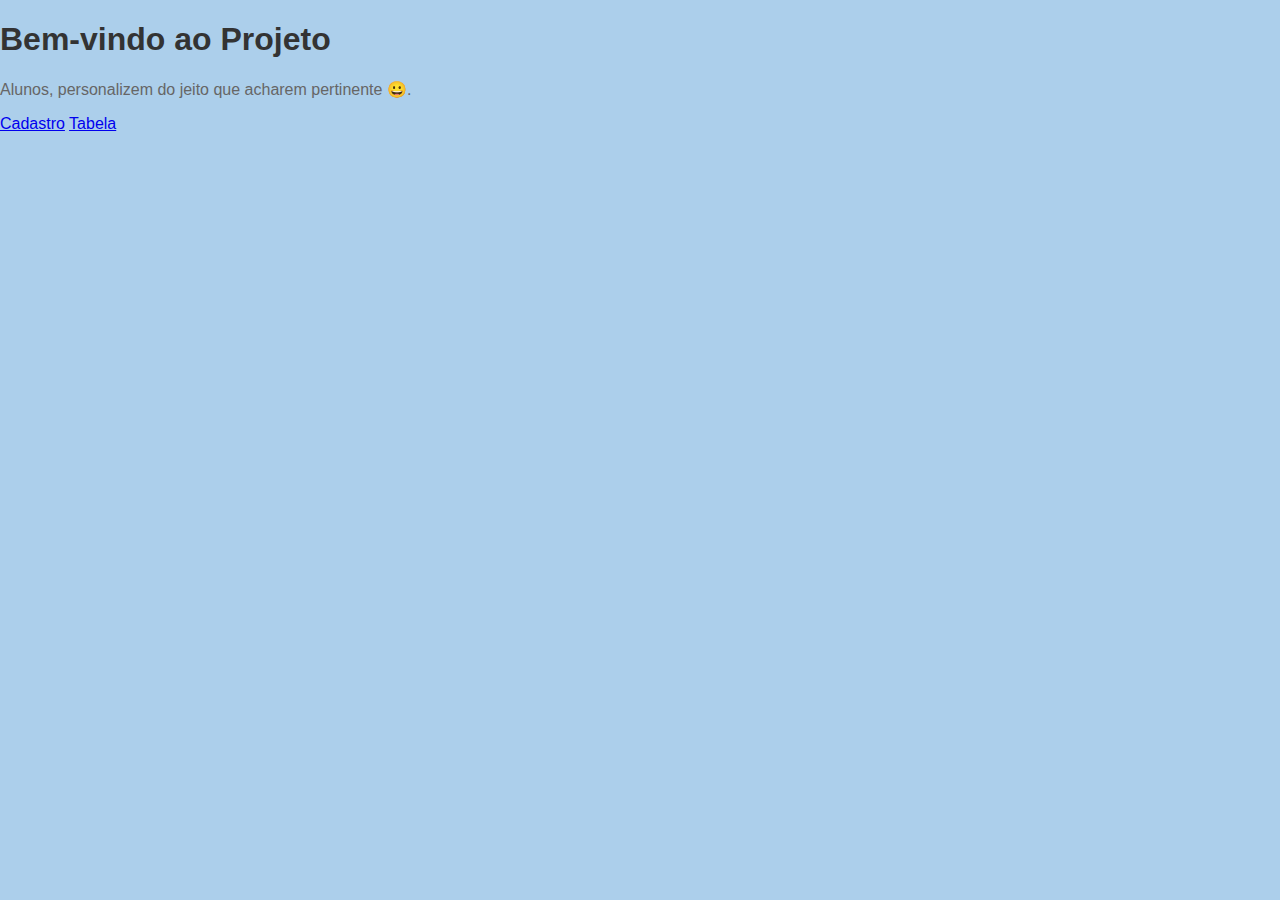
<file: index.html>
<!DOCTYPE html>
<html lang="pt-br">
<head>
    <meta charset="UTF-8">
    <meta name="viewport" content="width=device-width, initial-scale=1.0">
    <title>Página Inicial</title>
    <link rel="stylesheet" href="style.css">
</head>
<body>
    <h1>Bem-vindo ao Projeto</h1>
    <p>Alunos, personalizem do jeito que acharem pertinente 😀.</p>
    <a href="cadastro.html">Cadastro</a>
    <a href="tabela.html">Tabela</a>
    <script src="script.js"></script>
</body>
</html>
</file>
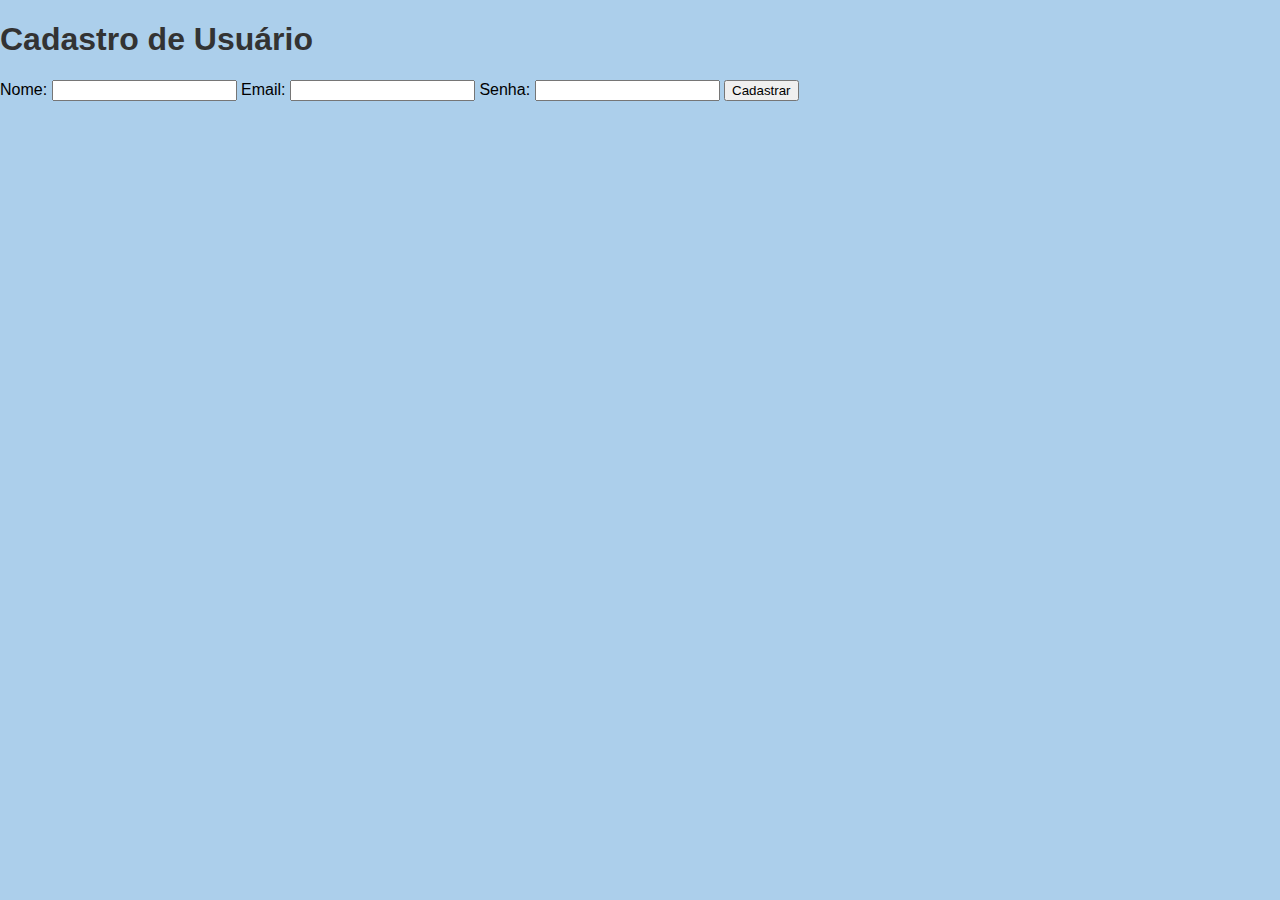
<file: cadastro.html>
<!DOCTYPE html>
<html lang="pt-br">
<head>
    <meta charset="UTF-8">
    <meta name="viewport" content="width=device-width, initial-scale=1.0">
    <title>Cadastro</title>
    <link rel="stylesheet" href="style.css">
</head>
<body>
    <h1>Cadastro de Usuário</h1>
    <form id="cadastroForm">
        <label for="nome">Nome:</label>
        <input type="text" id="nome" name="nome" required> 
        <label for="email">Email:</label>
        <input type="email" id="email" name="email" required>
        <label for="senha">Senha:</label>
        <input type="password" id="senha" name="senha" required>
        <button type="submit">Cadastrar</button>
    </form>
        <!-- Definição do modal -->
        <div id="myModal" class="modal">
            <div class="modal-content">
                <span class="close">&times;</span>
                <h1>aleluia irmão</h1>
                <p>Cadastro efetuado com sucesso</p>
            </div>
        </div>
    
    <script src="script.js"></script>
</body>
</html>
</file>
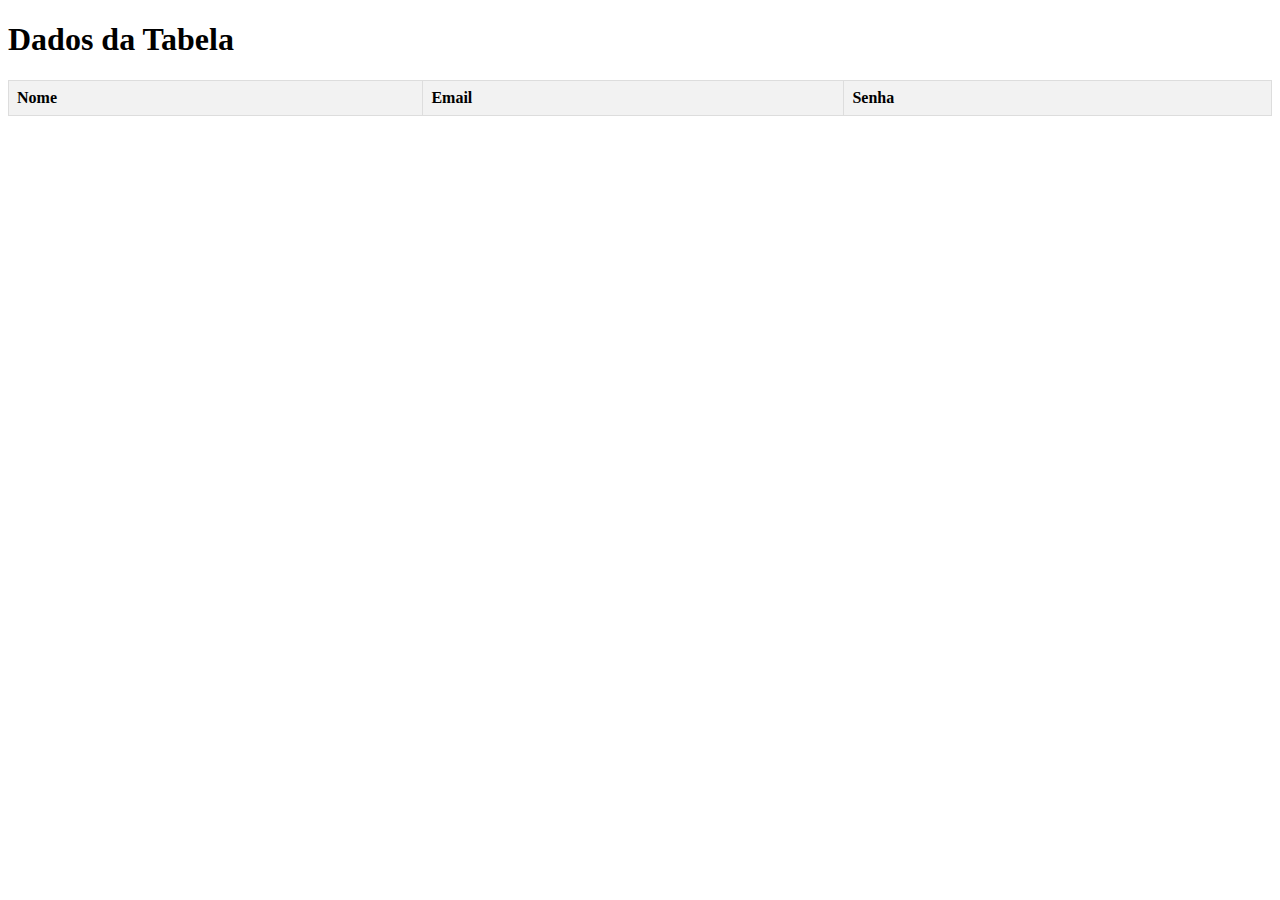
<file: tabela.html>
<!DOCTYPE html>
<html lang="pt-br">
<head>
    <meta charset="UTF-8">
    <meta name="viewport" content="width=device-width, initial-scale=1.0">
    <title>Tabela</title>
    <link rel="stylesheet" href="styletabela.css">
</head>
<body>
    <h1>Dados da Tabela</h1>
    <table id="tabelaDados">
        <thead>
            <tr>
                <th>Nome</th>
                <th>Email</th>
                <th>Senha</th>
            </tr>
        </thead>
        <tbody>
            <!-- Linhas de dados serão adicionadas aqui dinamicamente -->
        </tbody>
    </table>
    <script src="scripttabela.js"></script>
</body>
</html>
</file>
<file: style.css>
/* Definição do estilo geral do corpo da página */
body {
    font-family: Arial, sans-serif; /* Define a fonte do texto */
    background-color: #accfeb; /* Define a cor de fundo da página */
    margin: 0; /* Remove a margem padrão do corpo */
    padding: 0; /* Remove o padding padrão do corpo */
}
/* Estilização do título principal */
h1 {
    color: #333; /* Define a cor do texto do título */
}
/* Estilização dos parágrafos */
p {
    font-size: 16px; /* Define o tamanho da fonte dos parágrafos */
    color: #666; /* Define a cor do texto dos parágrafos */
    border: #666;
}

/* Estilo para o modal */
.modal {
    display: none; /* Oculta o modal por padrão */
    position: fixed; /* Fixa o modal na tela */
    z-index: 1; /* Garante que o modal fique acima de outros elementos */
    left: 0;
    top: 0;
    width: 100%; /* Largura total da tela */
    height: 100%; /* Altura total da tela */
    overflow: auto; /* Adiciona barra de rolagem se necessário */
    background-color: rgb(0,0,0); /* Cor de fundo */
    background-color: rgba(0,0,0,0.4); /* Cor de fundo com transparência */
}
/* Estilo para o conteúdo do modal */
.modal-content {
    background-color: #fefefe; /* Cor de fundo do conteúdo */
    margin: 15% auto; /* Margem para centralizar o modal */
    padding: 20px; /* Espaçamento interno */
    border: 1px solid #888; /* Borda do modal */
    width: 80%; /* Largura do conteúdo do modal */
}
/* Estilo para o botão de fechar */
.close {
    color: #aaa; /* Cor do botão de fechar */
    float: right; /* Alinha à direita */
    font-size: 28px; /* Tamanho da fonte */
    font-weight: bold; /* Negrito */
}
/* Estilo para o botão de fechar quando o mouse estiver sobre ele */
.close:hover,
.close:focus {
    color: black; /* Cor preta */
    text-decoration: none; /* Remove sublinhado */
    cursor: pointer; /* Altera o cursor para pointer */
}
</file>
<file: styletabela.css>
/* Estilização para a tabela */
table {
    width: 100%;
    border-collapse: collapse; /* Remove espaços entre as células */
}
/* Estilização para as células da tabela */
th, td {
    border: 1px solid #ddd; /* Define borda */
    padding: 8px; /* Espaçamento interno */
    text-align: left; /* Alinhamento do texto */
}
/* Estilização para o cabeçalho da tabela */
th {
    background-color: #f2f2f2; /* Cor de fundo */
    color: black; /* Cor do texto */
}
</file>
